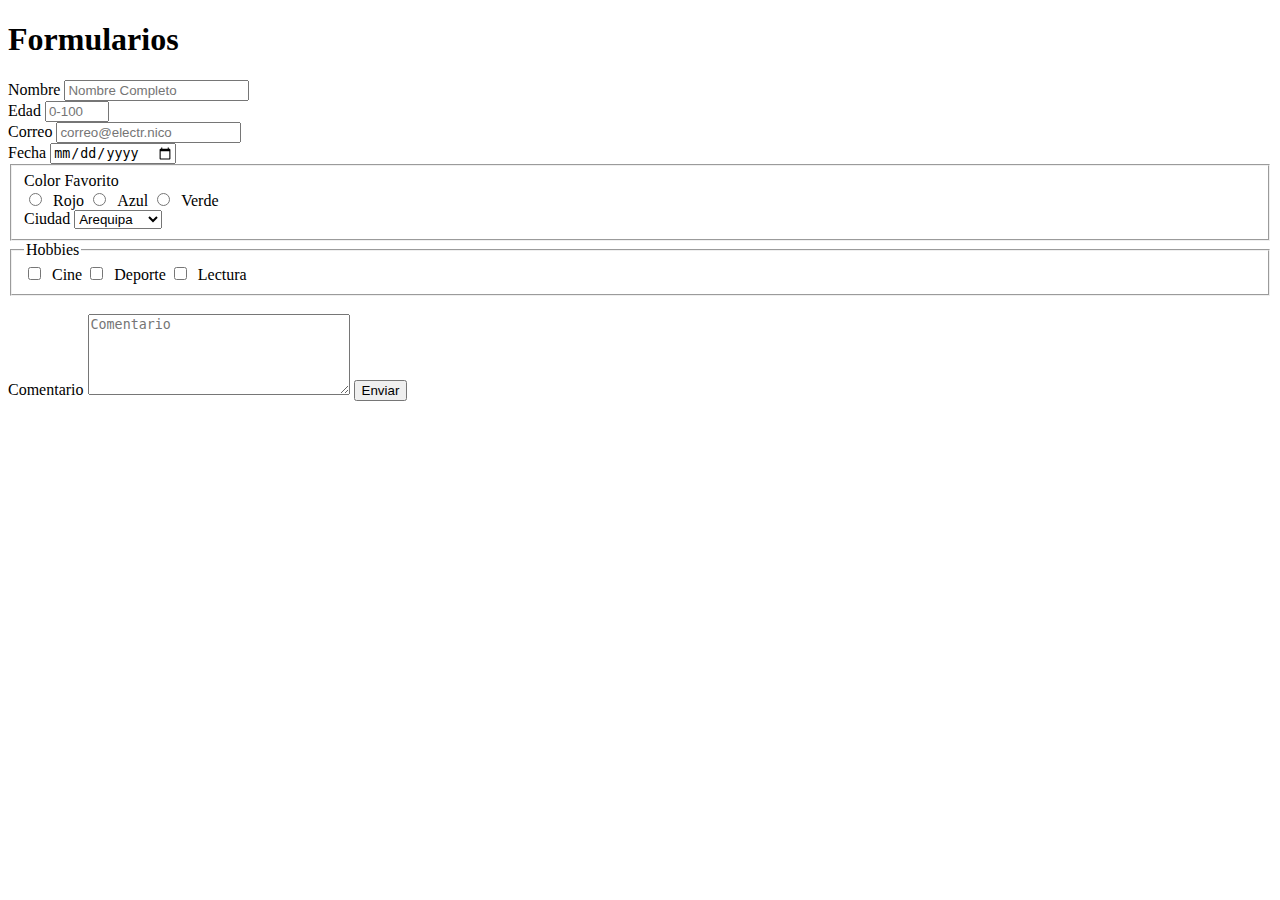
<file: p1/formulario.html>
<!DOCTYPE html>
<html>
<head>
    <meta charset="utf-8">
    <title>Document</title>
</head>
<body>
    <h1>Formularios</h1>
    <form action="formulario.html" method="POST">
        <label for="txtNombre">Nombre</label>
        <input type="text" name="txtNombre" id="txtNombre" placeholder="Nombre Completo"/>
        <br/>
        <label for="intEdad">Edad</label>
        <input type="number" min="0" max="100" step="5" name="intEdad" id="intEdad" placeholder="0-100" />
        <br/>
        <label for="txtCorreo">Correo</label>
        <input type="email" name="txtCorreo" id="txtCorreo" placeholder="correo@electr.nico" />
        <br/>
        <label for="txtFecha">Fecha</label>
        <input type="date" name="txtFecha" id="txtFecha" />
        <br/>
        <fieldset>
            <label>Color Favorito</label><br/>
            <input type="radio" name="enumColor" value="rojo" id="colorRojo"/>
            &nbsp;<label for="colorRojo">Rojo</label>
            <input type="radio" name="enumColor" value="azul" id="colorAzul"/>
            &nbsp;<label for="colorAzul">Azul</label>
            <input type="radio" name="enumColor" value="verde" id="colorVerde"/>
            &nbsp;<label for="colorVerde">Verde</label>
            <br/>

            <label for="cmbCiudad">Ciudad</label>
            <select name="cmbCiudad">
                <option value="0">Seleccione</option>
                <option value="1">Lima</option>
                <option value="2" selected>Arequipa</option>
                <option value="3">Cusco</option>
            </select>
        </fieldset>
        <fieldset>
            <legend>Hobbies</legend>
            <input type="checkbox" name="chkCine" value="cine" id="hobbyCine"/>
            &nbsp;<label for="hobbyCine">Cine</label>
            <input type="checkbox" name="chkDeporte" value="deporte" id="hobbyDeporte"/>
            &nbsp;<label for="hobbyDeporte">Deporte</label>
            <input type="checkbox" name="chkLectura" value="lectura" id="hobbyLectura"/>
            &nbsp;<label for="hobbyLectura">Lectura</label>
        </fieldset>
        <br/>
        <label for="txtComentario">Comentario</label>
        <textarea name="txtComentario" id="txtComentario"
            rows="5" cols="30" placeholder="Comentario"
        ></textarea>
        <button type="submit" name="btnEnviar">Enviar</button>
    </form>
</body>
</html>
</file>
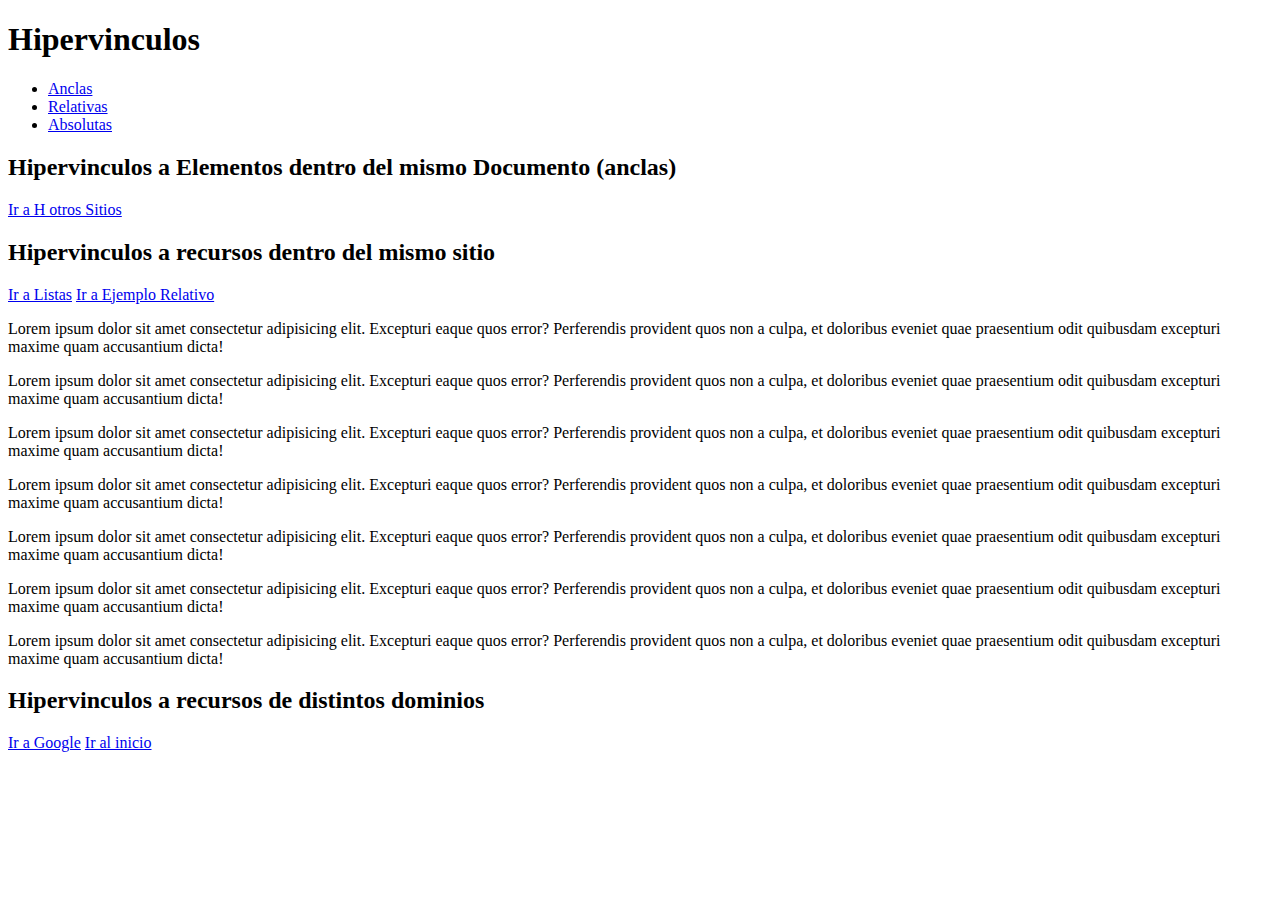
<file: p1/hipervinculos.html>
<!DOCTYPE html>
<html>
    <head>
        <title>Hipervinculos</title>
        <meta charset="utf-8">
    </head>
    <body>
        <h1 id="home">Hipervinculos</h1>
        <ul>
            <li><a href="#hv001">Anclas</a></li>
            <li><a href="#hv002">Relativas</a></li>
            <li><a href="#hv003">Absolutas</a></li>
        </ul>
        <h2 id="hv001">Hipervinculos a Elementos dentro del mismo Documento (anclas)</h2>
        <a href="#hv003">Ir a H otros Sitios</a>
        <h2 id="hv002">Hipervinculos a recursos dentro del mismo sitio</h2>
        <a href="listas.html">Ir a Listas</a>
        <a href="a/b/c/ejemplo_relativo.html">
            Ir a Ejemplo Relativo
        </a>
        <p>Lorem ipsum dolor sit amet consectetur adipisicing elit. Excepturi eaque quos error? Perferendis provident quos non a culpa, et doloribus eveniet quae praesentium odit quibusdam excepturi maxime quam accusantium dicta!</p>
        <p>Lorem ipsum dolor sit amet consectetur adipisicing elit. Excepturi eaque quos error? Perferendis provident quos non a culpa, et doloribus eveniet quae praesentium odit quibusdam excepturi maxime quam accusantium dicta!</p>
        <p>Lorem ipsum dolor sit amet consectetur adipisicing elit. Excepturi eaque quos error? Perferendis provident quos non a culpa, et doloribus eveniet quae praesentium odit quibusdam excepturi maxime quam accusantium dicta!</p>
        <p>Lorem ipsum dolor sit amet consectetur adipisicing elit. Excepturi eaque quos error? Perferendis provident quos non a culpa, et doloribus eveniet quae praesentium odit quibusdam excepturi maxime quam accusantium dicta!</p>
        <p>Lorem ipsum dolor sit amet consectetur adipisicing elit. Excepturi eaque quos error? Perferendis provident quos non a culpa, et doloribus eveniet quae praesentium odit quibusdam excepturi maxime quam accusantium dicta!</p>
        <p>Lorem ipsum dolor sit amet consectetur adipisicing elit. Excepturi eaque quos error? Perferendis provident quos non a culpa, et doloribus eveniet quae praesentium odit quibusdam excepturi maxime quam accusantium dicta!</p>
        <p>Lorem ipsum dolor sit amet consectetur adipisicing elit. Excepturi eaque quos error? Perferendis provident quos non a culpa, et doloribus eveniet quae praesentium odit quibusdam excepturi maxime quam accusantium dicta!</p>
        <h2 id="hv003">Hipervinculos a recursos de distintos dominios</h2>
        <!-- Asi se establecen comentarios en HTML 
            url: protocolo://dominio<:puerto>/ruta?llabe=valor&otraLlave=otroValor
        
                protocolo: http, https, ftp, file
                puertos:   80, 443, 21, NA

                dominio: google.com  www.google.com m.google.com info.google.com gmail.google.com
                    DNS: Domain Name System IP v4 v6

         -->
         <a href="https://www.google.com" target="_blank">Ir a Google</a>
        <a href="#home">Ir al inicio</a>
    </body>
</html>
</file>
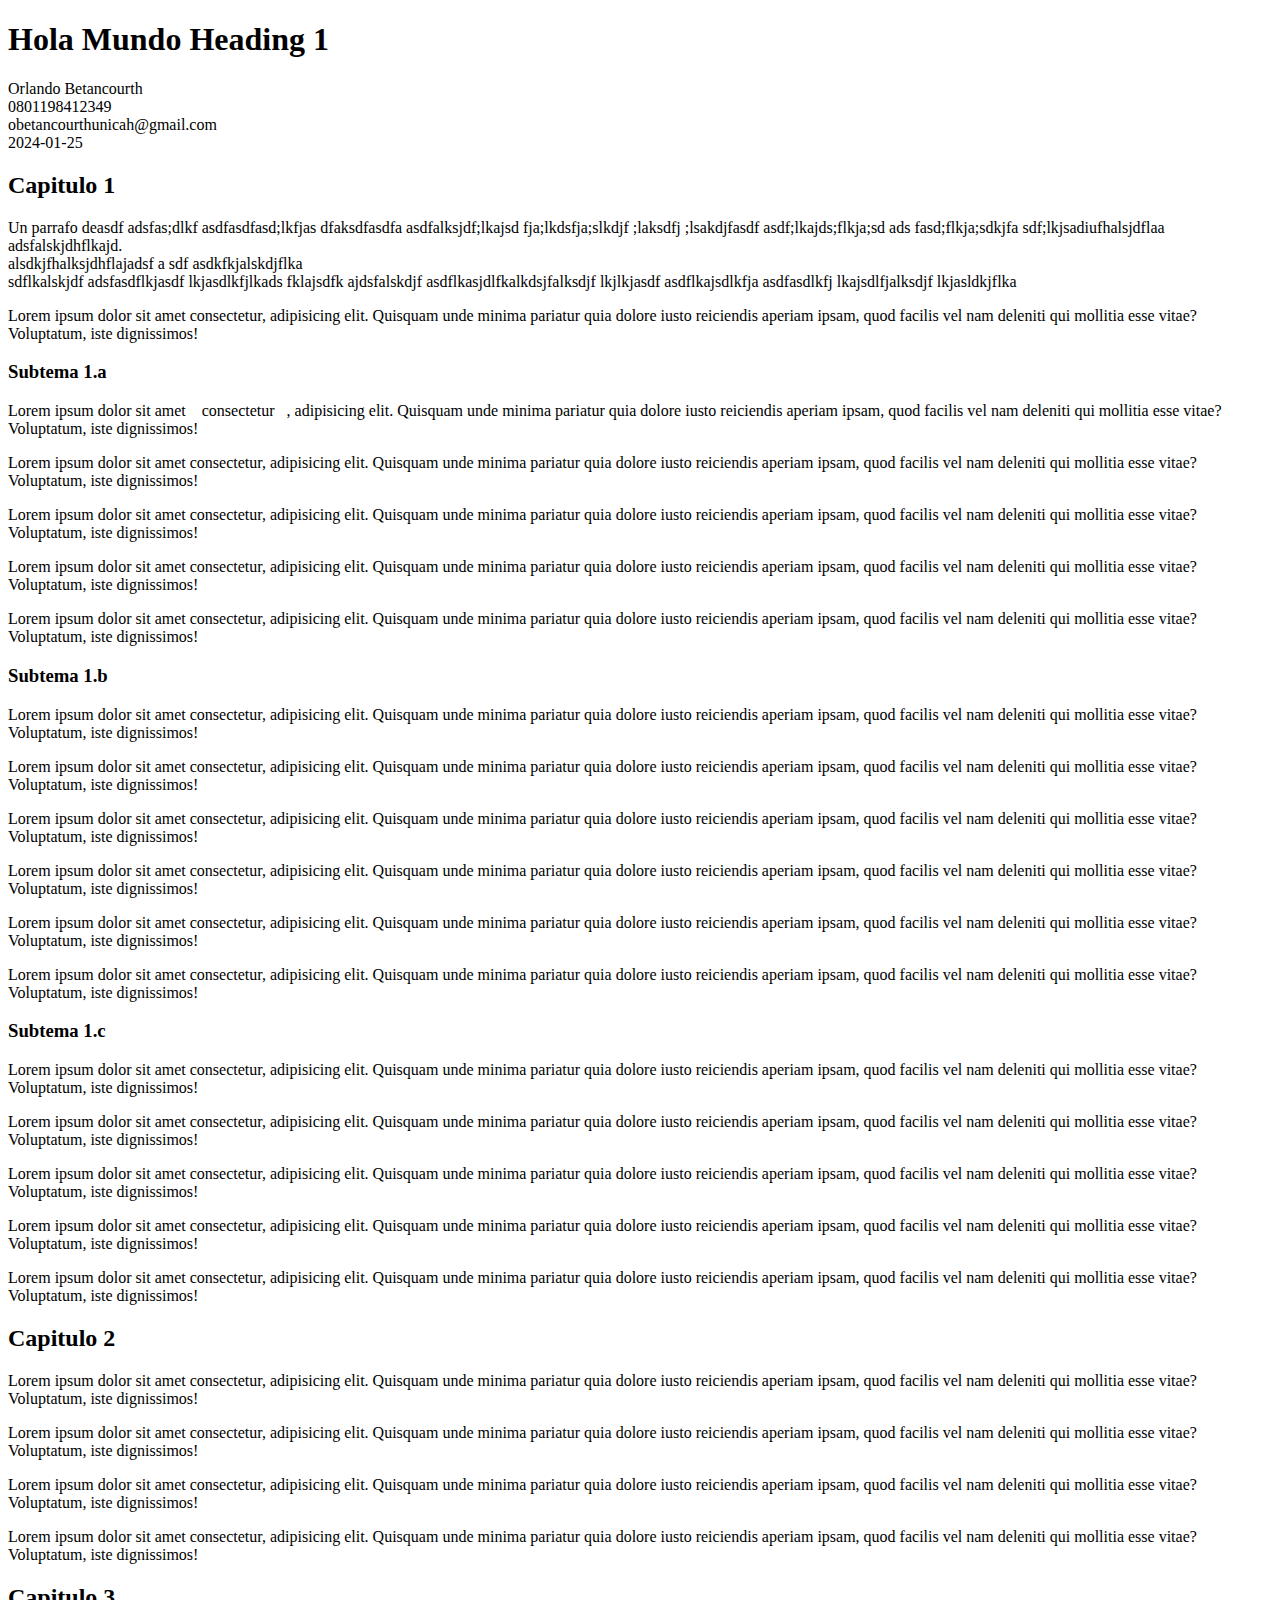
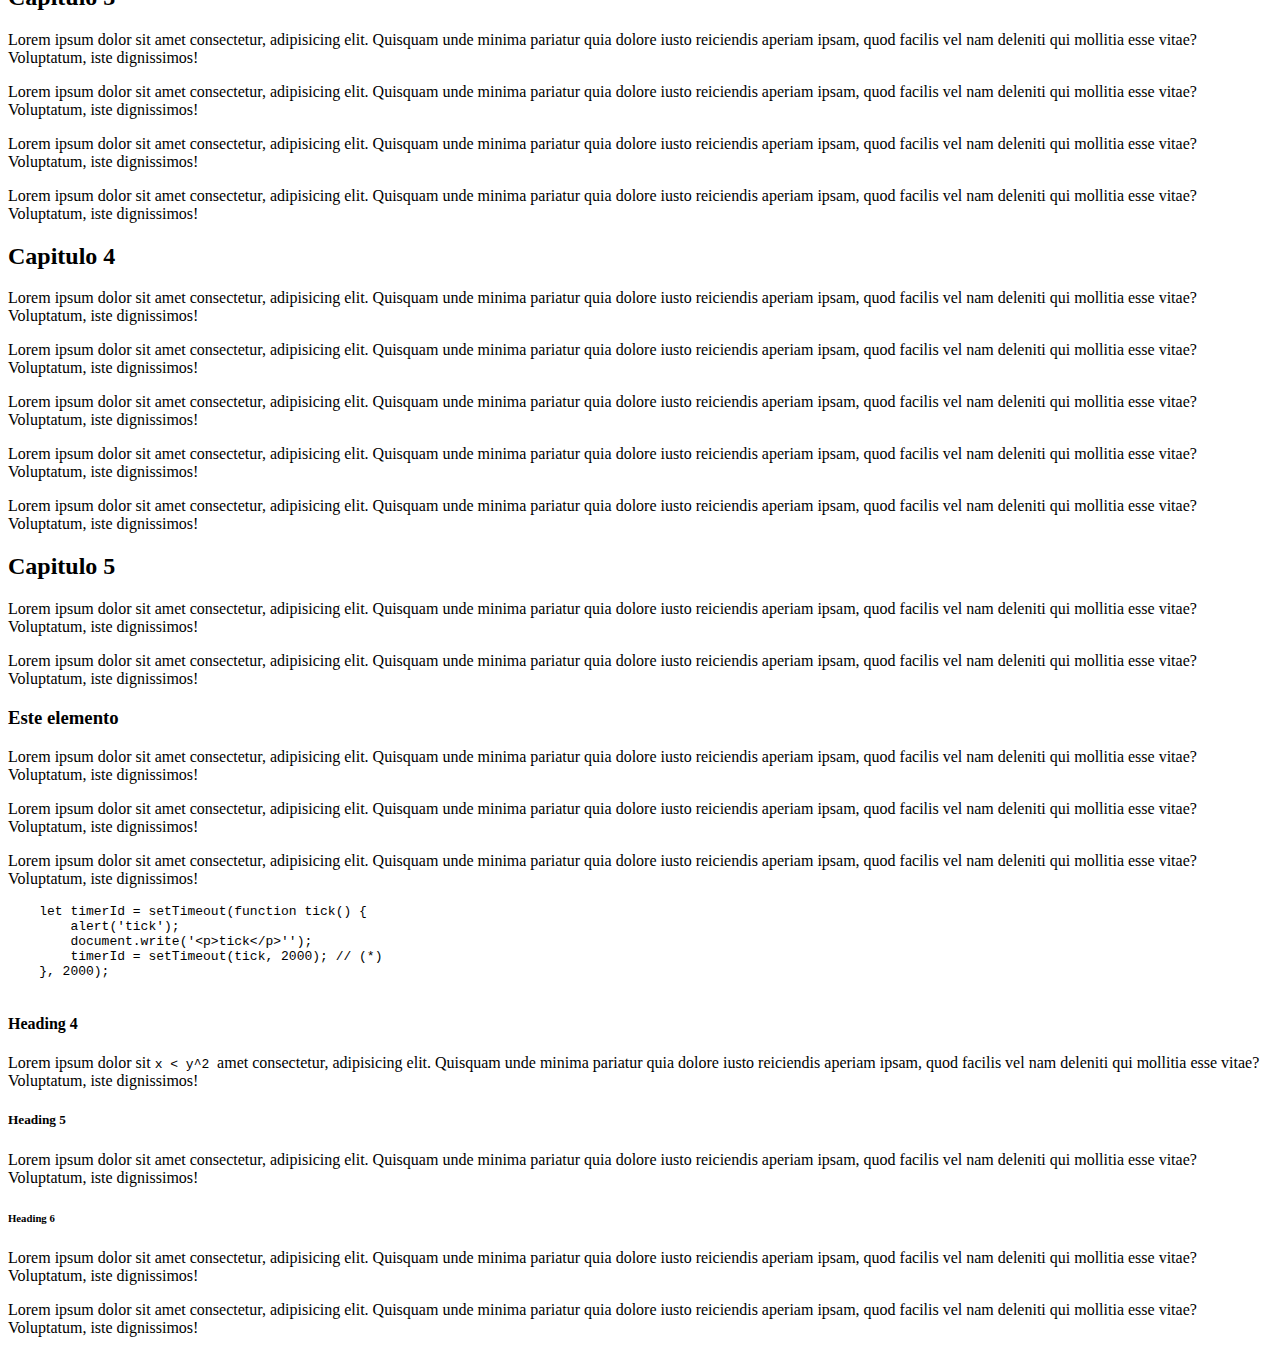
<file: p1/hola_mundo.html>
<!DOCTYPE html>
<html>

<head>
    <title>PW 1 Primer Documento</title>
    <meta charset="UTF-8" />
</head>

<body>
    <h1>Hola Mundo Heading 1</h1>
    <p>
        Orlando Betancourth <br/>
        0801198412349 <br/>
        obetancourthunicah@gmail.com <br/>
        2024-01-25
    </p>
    <h2>Capitulo 1</h2>
    <p>Un parrafo deasdf adsfas;dlkf asdfasdfasd;lkfjas dfaksdfasdfa
        asdfalksjdf;lkajsd fja;lkdsfja;slkdjf ;laksdfj ;lsakdjfasdf
        asdf;lkajds;flkja;sd ads fasd;flkja;sdkjfa sdf;lkjsadiufhalsjdflaa
        adsfalskjdhflkajd.
        <br/>
        alsdkjfhalksjdhflajadsf a sdf asdkfkjalskdjflka
        <br/>
        sdflkalskjdf adsfasdflkjasdf lkjasdlkfjlkads fklajsdfk ajdsfalskdjf
        asdflkasjdlfkalkdsjfalksdjf lkjlkjasdf asdflkajsdlkfja
        asdfasdlkfj lkajsdlfjalksdjf lkjasldkjflka
    </p>
    <p>Lorem ipsum dolor sit amet consectetur, adipisicing elit. Quisquam unde minima pariatur quia dolore iusto
        reiciendis aperiam ipsam, quod facilis vel nam deleniti qui mollitia esse vitae? Voluptatum, iste dignissimos!
    </p>
    <h3>Subtema 1.a</h3>
    <p>Lorem ipsum dolor sit amet &nbsp;&nbsp; consectetur &nbsp;&nbsp;, adipisicing elit. Quisquam unde minima pariatur quia dolore iusto
        reiciendis aperiam ipsam, quod facilis vel nam deleniti qui mollitia esse vitae? Voluptatum, iste dignissimos!
    </p>
    <p>Lorem ipsum dolor sit amet consectetur, adipisicing elit. Quisquam unde minima pariatur quia dolore iusto
        reiciendis aperiam ipsam, quod facilis vel nam deleniti qui mollitia esse vitae? Voluptatum, iste dignissimos!
    </p>
    <p>Lorem ipsum dolor sit amet consectetur, adipisicing elit. Quisquam unde minima pariatur quia dolore iusto
        reiciendis aperiam ipsam, quod facilis vel nam deleniti qui mollitia esse vitae? Voluptatum, iste dignissimos!
    </p>
    <p>Lorem ipsum dolor sit amet consectetur, adipisicing elit. Quisquam unde minima pariatur quia dolore iusto
        reiciendis aperiam ipsam, quod facilis vel nam deleniti qui mollitia esse vitae? Voluptatum, iste dignissimos!
    </p>
    <p>Lorem ipsum dolor sit amet consectetur, adipisicing elit. Quisquam unde minima pariatur quia dolore iusto
        reiciendis aperiam ipsam, quod facilis vel nam deleniti qui mollitia esse vitae? Voluptatum, iste dignissimos!
    </p>
    <h3>Subtema 1.b</h3>
    <p>Lorem ipsum dolor sit amet consectetur, adipisicing elit. Quisquam unde minima pariatur quia dolore iusto
        reiciendis aperiam ipsam, quod facilis vel nam deleniti qui mollitia esse vitae? Voluptatum, iste dignissimos!
    </p>
    <p>Lorem ipsum dolor sit amet consectetur, adipisicing elit. Quisquam unde minima pariatur quia dolore iusto
        reiciendis aperiam ipsam, quod facilis vel nam deleniti qui mollitia esse vitae? Voluptatum, iste dignissimos!
    </p>
    <p>Lorem ipsum dolor sit amet consectetur, adipisicing elit. Quisquam unde minima pariatur quia dolore iusto
        reiciendis aperiam ipsam, quod facilis vel nam deleniti qui mollitia esse vitae? Voluptatum, iste dignissimos!
    </p>
    <p>Lorem ipsum dolor sit amet consectetur, adipisicing elit. Quisquam unde minima pariatur quia dolore iusto
        reiciendis aperiam ipsam, quod facilis vel nam deleniti qui mollitia esse vitae? Voluptatum, iste dignissimos!
    </p>
    <p>Lorem ipsum dolor sit amet consectetur, adipisicing elit. Quisquam unde minima pariatur quia dolore iusto
        reiciendis aperiam ipsam, quod facilis vel nam deleniti qui mollitia esse vitae? Voluptatum, iste dignissimos!
    </p>
    <p>Lorem ipsum dolor sit amet consectetur, adipisicing elit. Quisquam unde minima pariatur quia dolore iusto
        reiciendis aperiam ipsam, quod facilis vel nam deleniti qui mollitia esse vitae? Voluptatum, iste dignissimos!
    </p>
    <h3>Subtema 1.c</h3>
    <p>Lorem ipsum dolor sit amet consectetur, adipisicing elit. Quisquam unde minima pariatur quia dolore iusto
        reiciendis aperiam ipsam, quod facilis vel nam deleniti qui mollitia esse vitae? Voluptatum, iste dignissimos!
    </p>
    <p>Lorem ipsum dolor sit amet consectetur, adipisicing elit. Quisquam unde minima pariatur quia dolore iusto
        reiciendis aperiam ipsam, quod facilis vel nam deleniti qui mollitia esse vitae? Voluptatum, iste dignissimos!
    </p>
    <p>Lorem ipsum dolor sit amet consectetur, adipisicing elit. Quisquam unde minima pariatur quia dolore iusto
        reiciendis aperiam ipsam, quod facilis vel nam deleniti qui mollitia esse vitae? Voluptatum, iste dignissimos!
    </p>
    <p>Lorem ipsum dolor sit amet consectetur, adipisicing elit. Quisquam unde minima pariatur quia dolore iusto
        reiciendis aperiam ipsam, quod facilis vel nam deleniti qui mollitia esse vitae? Voluptatum, iste dignissimos!
    </p>
    <p>Lorem ipsum dolor sit amet consectetur, adipisicing elit. Quisquam unde minima pariatur quia dolore iusto
        reiciendis aperiam ipsam, quod facilis vel nam deleniti qui mollitia esse vitae? Voluptatum, iste dignissimos!
    </p>
    <h2>Capitulo 2</h2>
    <p>Lorem ipsum dolor sit amet consectetur, adipisicing elit. Quisquam unde minima pariatur quia dolore iusto
        reiciendis aperiam ipsam, quod facilis vel nam deleniti qui mollitia esse vitae? Voluptatum, iste dignissimos!
    </p>
    <p>Lorem ipsum dolor sit amet consectetur, adipisicing elit. Quisquam unde minima pariatur quia dolore iusto
        reiciendis aperiam ipsam, quod facilis vel nam deleniti qui mollitia esse vitae? Voluptatum, iste dignissimos!
    </p>
    <p>Lorem ipsum dolor sit amet consectetur, adipisicing elit. Quisquam unde minima pariatur quia dolore iusto
        reiciendis aperiam ipsam, quod facilis vel nam deleniti qui mollitia esse vitae? Voluptatum, iste dignissimos!
    </p>
    <p>Lorem ipsum dolor sit amet consectetur, adipisicing elit. Quisquam unde minima pariatur quia dolore iusto
        reiciendis aperiam ipsam, quod facilis vel nam deleniti qui mollitia esse vitae? Voluptatum, iste dignissimos!
    </p>
    <h2>Capitulo 3</h2>
    <p>Lorem ipsum dolor sit amet consectetur, adipisicing elit. Quisquam unde minima pariatur quia dolore iusto
        reiciendis aperiam ipsam, quod facilis vel nam deleniti qui mollitia esse vitae? Voluptatum, iste dignissimos!
    </p>
    <p>Lorem ipsum dolor sit amet consectetur, adipisicing elit. Quisquam unde minima pariatur quia dolore iusto
        reiciendis aperiam ipsam, quod facilis vel nam deleniti qui mollitia esse vitae? Voluptatum, iste dignissimos!
    </p>
    <p>Lorem ipsum dolor sit amet consectetur, adipisicing elit. Quisquam unde minima pariatur quia dolore iusto
        reiciendis aperiam ipsam, quod facilis vel nam deleniti qui mollitia esse vitae? Voluptatum, iste dignissimos!
    </p>
    <p>Lorem ipsum dolor sit amet consectetur, adipisicing elit. Quisquam unde minima pariatur quia dolore iusto
        reiciendis aperiam ipsam, quod facilis vel nam deleniti qui mollitia esse vitae? Voluptatum, iste dignissimos!
    </p>
    <h2>Capitulo 4</h2>
    <p>Lorem ipsum dolor sit amet consectetur, adipisicing elit. Quisquam unde minima pariatur quia dolore iusto
        reiciendis aperiam ipsam, quod facilis vel nam deleniti qui mollitia esse vitae? Voluptatum, iste dignissimos!
    </p>
    <p>Lorem ipsum dolor sit amet consectetur, adipisicing elit. Quisquam unde minima pariatur quia dolore iusto
        reiciendis aperiam ipsam, quod facilis vel nam deleniti qui mollitia esse vitae? Voluptatum, iste dignissimos!
    </p>
    <p>Lorem ipsum dolor sit amet consectetur, adipisicing elit. Quisquam unde minima pariatur quia dolore iusto
        reiciendis aperiam ipsam, quod facilis vel nam deleniti qui mollitia esse vitae? Voluptatum, iste dignissimos!
    </p>
    <p>Lorem ipsum dolor sit amet consectetur, adipisicing elit. Quisquam unde minima pariatur quia dolore iusto
        reiciendis aperiam ipsam, quod facilis vel nam deleniti qui mollitia esse vitae? Voluptatum, iste dignissimos!
    </p>
    <p>Lorem ipsum dolor sit amet consectetur, adipisicing elit. Quisquam unde minima pariatur quia dolore iusto
        reiciendis aperiam ipsam, quod facilis vel nam deleniti qui mollitia esse vitae? Voluptatum, iste dignissimos!
    </p>
    <h2>Capitulo 5</h2>
    <p>Lorem ipsum dolor sit amet consectetur, adipisicing elit. Quisquam unde minima pariatur quia dolore iusto
        reiciendis aperiam ipsam, quod facilis vel nam deleniti qui mollitia esse vitae? Voluptatum, iste dignissimos!
    </p>
    <p>Lorem ipsum dolor sit amet consectetur, adipisicing elit. Quisquam unde minima pariatur quia dolore iusto
        reiciendis aperiam ipsam, quod facilis vel nam deleniti qui mollitia esse vitae? Voluptatum, iste dignissimos!
    </p>
    <h3>Este elemento</h3>
    <p>Lorem ipsum dolor sit amet consectetur, adipisicing elit. Quisquam unde minima pariatur quia dolore iusto
        reiciendis aperiam ipsam, quod facilis vel nam deleniti qui mollitia esse vitae? Voluptatum, iste dignissimos!
    </p>
    <p>Lorem ipsum dolor sit amet consectetur, adipisicing elit. Quisquam unde minima pariatur quia dolore iusto
        reiciendis aperiam ipsam, quod facilis vel nam deleniti qui mollitia esse vitae? Voluptatum, iste dignissimos!
    </p>
    <p>Lorem ipsum dolor sit amet consectetur, adipisicing elit. Quisquam unde minima pariatur quia dolore iusto
        reiciendis aperiam ipsam, quod facilis vel nam deleniti qui mollitia esse vitae? Voluptatum, iste dignissimos!
    </p>
    <pre>
    let timerId = setTimeout(function tick() {
        alert('tick');
        document.write('&lt;p&gt;tick&lt;/p&gt;'');
        timerId = setTimeout(tick, 2000); // (*)
    }, 2000);
    </pre>
    <h4>Heading 4</h4>
    <p>Lorem ipsum dolor sit <code> x &lt; y^2 </code> amet consectetur, adipisicing elit. Quisquam unde minima pariatur quia dolore iusto
        reiciendis aperiam ipsam, quod facilis vel nam deleniti qui mollitia esse vitae? Voluptatum, iste dignissimos!
    </p>
    <h5>Heading 5</h5>
    <p>Lorem ipsum dolor sit amet consectetur, adipisicing elit. Quisquam unde minima pariatur quia dolore iusto
        reiciendis aperiam ipsam, quod facilis vel nam deleniti qui mollitia esse vitae? Voluptatum, iste dignissimos!
    </p>
    <h6>Heading 6</h6>
    <p>Lorem ipsum dolor sit amet consectetur, adipisicing elit. Quisquam unde minima pariatur quia dolore iusto
        reiciendis aperiam ipsam, quod facilis vel nam deleniti qui mollitia esse vitae? Voluptatum, iste dignissimos!
    </p>
    <p>Lorem ipsum dolor sit amet consectetur, adipisicing elit. Quisquam unde minima pariatur quia dolore iusto
        reiciendis aperiam ipsam, quod facilis vel nam deleniti qui mollitia esse vitae? Voluptatum, iste dignissimos!
    </p>
</body>

</html>
</file>
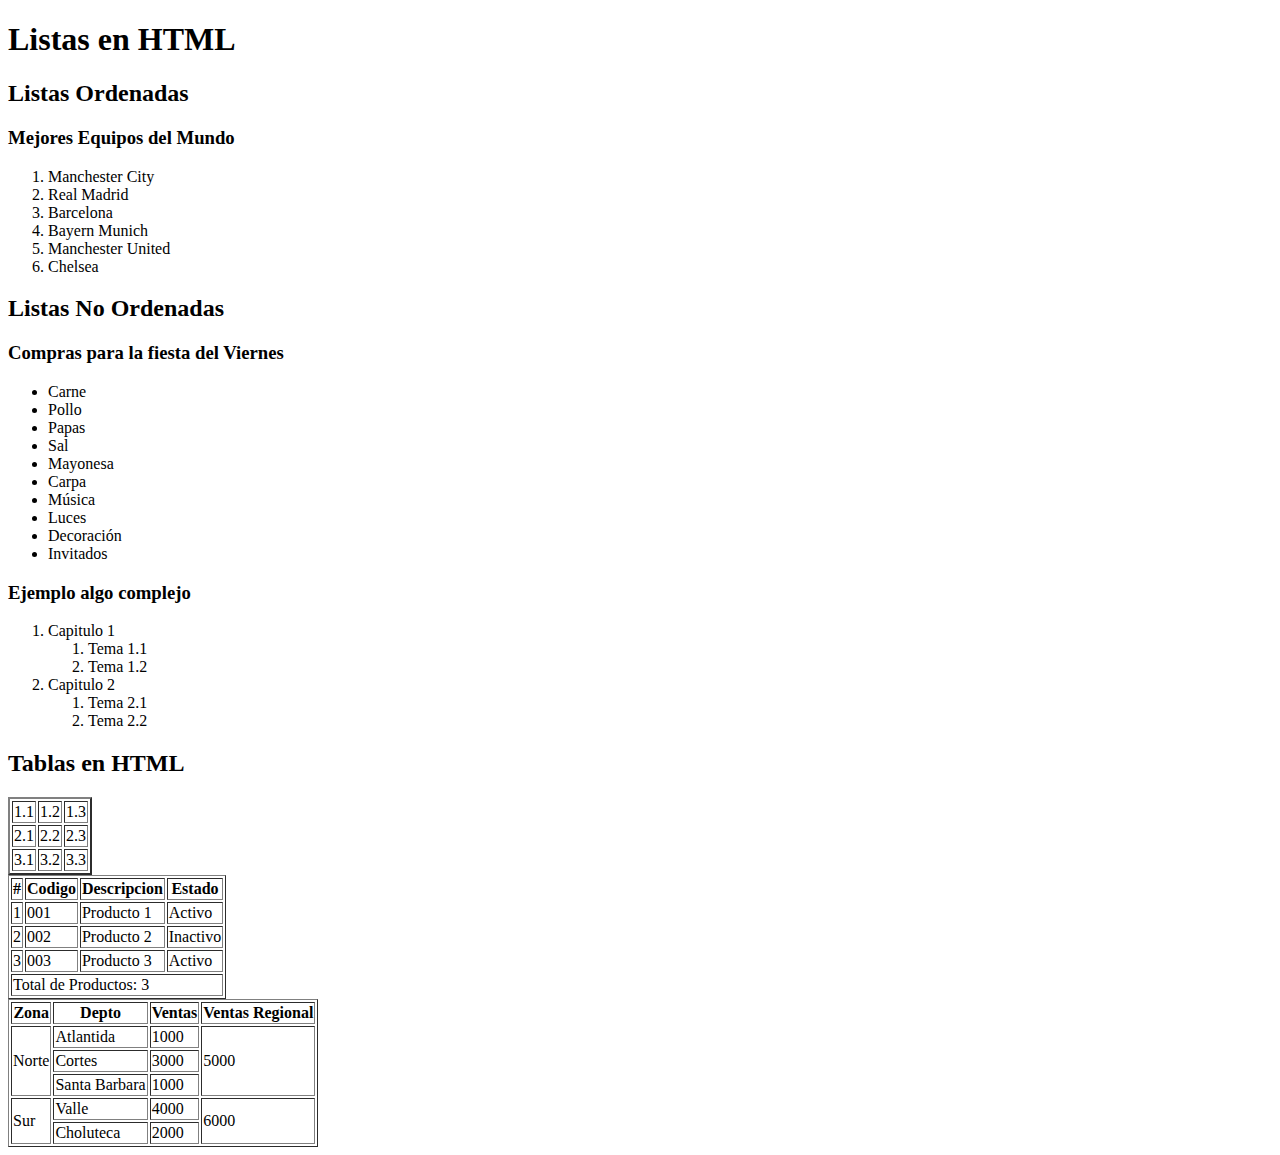
<file: p1/listas.html>
<!DOCTYPE html>
<html>
    <head>
        <title>Listas Ordenadas y No Ordenadas</title>
        <meta charset="utf-8">
    </head>
    <body>
        <h1>Listas en HTML</h1>
        <h2>Listas Ordenadas</h2>
        <h3>Mejores Equipos del Mundo</h3>
        <ol>
            <li>Manchester City</li>
            <li>Real Madrid</li>
            <li>Barcelona</li>
            <li>Bayern Munich</li>
            <li>Manchester United</li>
            <li>Chelsea</li>
        </ol>
        <h2>Listas No Ordenadas</h2>
        <h3>Compras para la fiesta del Viernes</h3>
        <ul>
            <li>Carne</li>
            <li>Pollo</li>
            <li>Papas</li>
            <li>Sal</li>
            <li>Mayonesa</li>
            <li>Carpa</li>
            <li>Música</li>
            <li>Luces</li>
            <li>Decoración</li>
            <li>Invitados</li>
        </ul>

        <h3>Ejemplo algo complejo</h3>
        <ol>
            <li>
                Capitulo 1
                <ol>
                    <li>Tema 1.1</li>
                    <li>Tema 1.2</li>
                </ol>
            </li>
            <li>
                Capitulo 2
                <ol>
                    <li>Tema 2.1</li>
                    <li>Tema 2.2</li>
                </ol>
            </li>
        </ol>
        <h2>Tablas en HTML</h2>
        <table border="2">
            <tr>
                <td>1.1</td>
                <td>1.2</td>
                <td>1.3</td>
            </tr>
            <tr>
                <td>2.1</td>
                <td>2.2</td>
                <td>2.3</td>
            </tr>
            <tr>
                <td>3.1</td>
                <td>3.2</td>
                <td>3.3</td>
            </tr>
        </table>
        <table border="1">
            <thead>
                <tr>
                    <th>#</th>
                    <th>Codigo</th>
                    <th>Descripcion</th>
                    <th>Estado</th>
                </tr>
            </thead>
            <tbody>
                <tr>
                    <td>1</td>
                    <td>001</td>
                    <td>Producto 1</td>
                    <td>Activo</td>
                </tr>
                <tr>
                    <td>2</td>
                    <td>002</td>
                    <td>Producto 2</td>
                    <td>Inactivo</td>
                </tr>
                <tr>
                    <td>3</td>
                    <td>003</td>
                    <td>Producto 3</td>
                    <td>Activo</td>
                </tr>
            </tbody>
            <tfoot>
                <tr>
                    <td colspan="4">Total de Productos: 3</td>
                </tr>
            </tfoot>
        </table>


        <table border="1">
            <thead>
                <tr>
                    <th>Zona</th>
                    <th>Depto</th>
                    <th>Ventas</th>
                    <th>Ventas Regional</th>
                </tr>
            </thead>
            <tbody>
                <tr>
                    <td rowspan="3">Norte</td>
                    <td>Atlantida</td>
                    <td>1000</td>
                    <td rowspan="3">5000</td>
                </tr>
                <tr>
                    <td>Cortes</td>
                    <td>3000</td>
                </tr>
                <tr>
                    <td>Santa Barbara</td>
                    <td>1000</td>
                </tr>
                <tr>
                    <td rowspan="2">Sur</td>
                    <td>Valle</td>
                    <td>4000</td>
                    <td rowspan="2">6000</td>
                </tr>
                <tr>
                    <td>Choluteca</td>
                    <td>2000</td>
                </tr>
            </tbody>
        </table>
    </body>
</html>
</file>
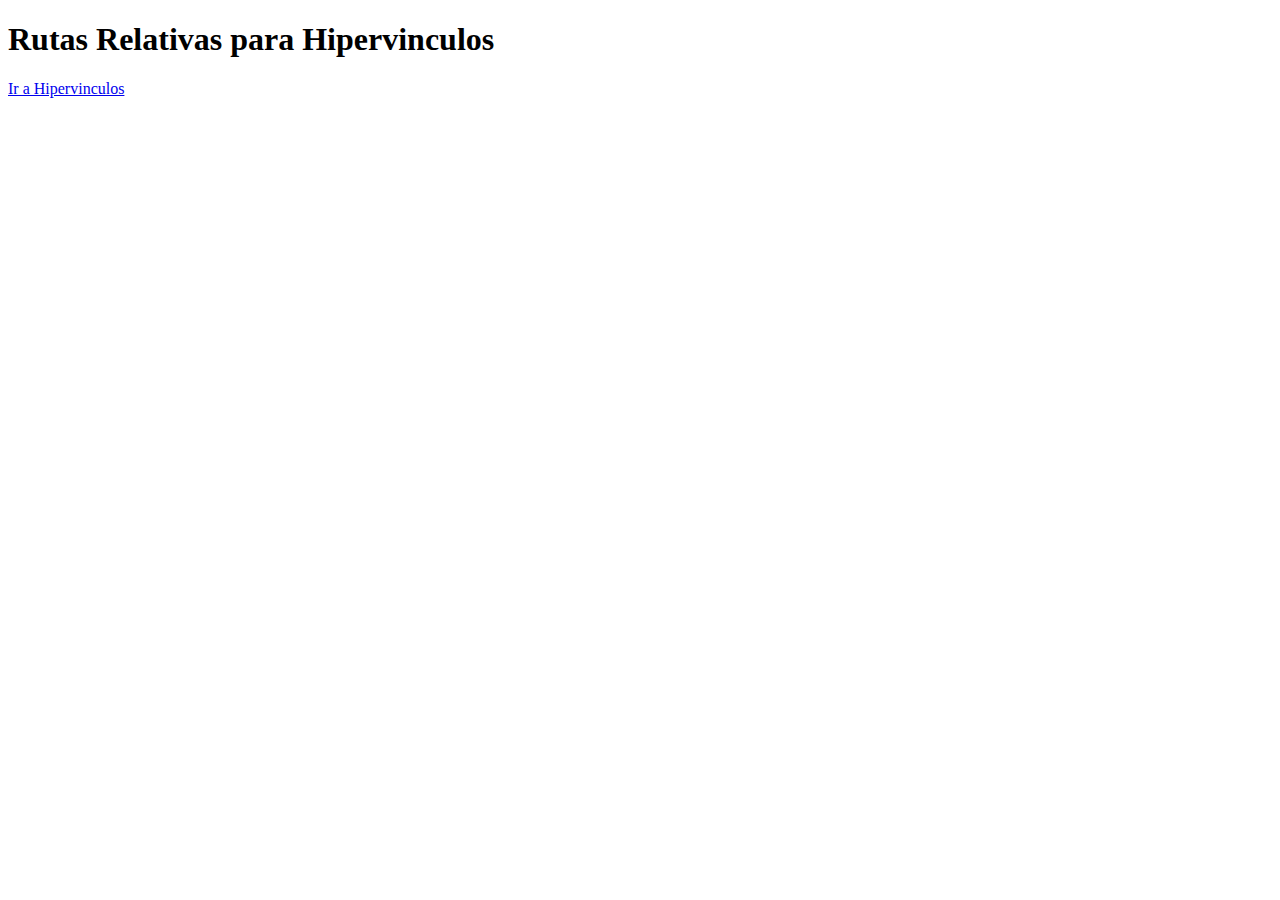
<file: p1/a/b/c/ejemplo_relativo.html>
<!DOCTYPE html>
<html>
    <head>
        <title>Ejemplo de Urls Relativas</title>
        <meta charset="utf-8">
    </head>
    <body>
        <h1>Rutas Relativas para Hipervinculos</h1>
        <a href="../../../hipervinculos.html">
            Ir a Hipervinculos
        </a>
    </body>
</html>
</file>
